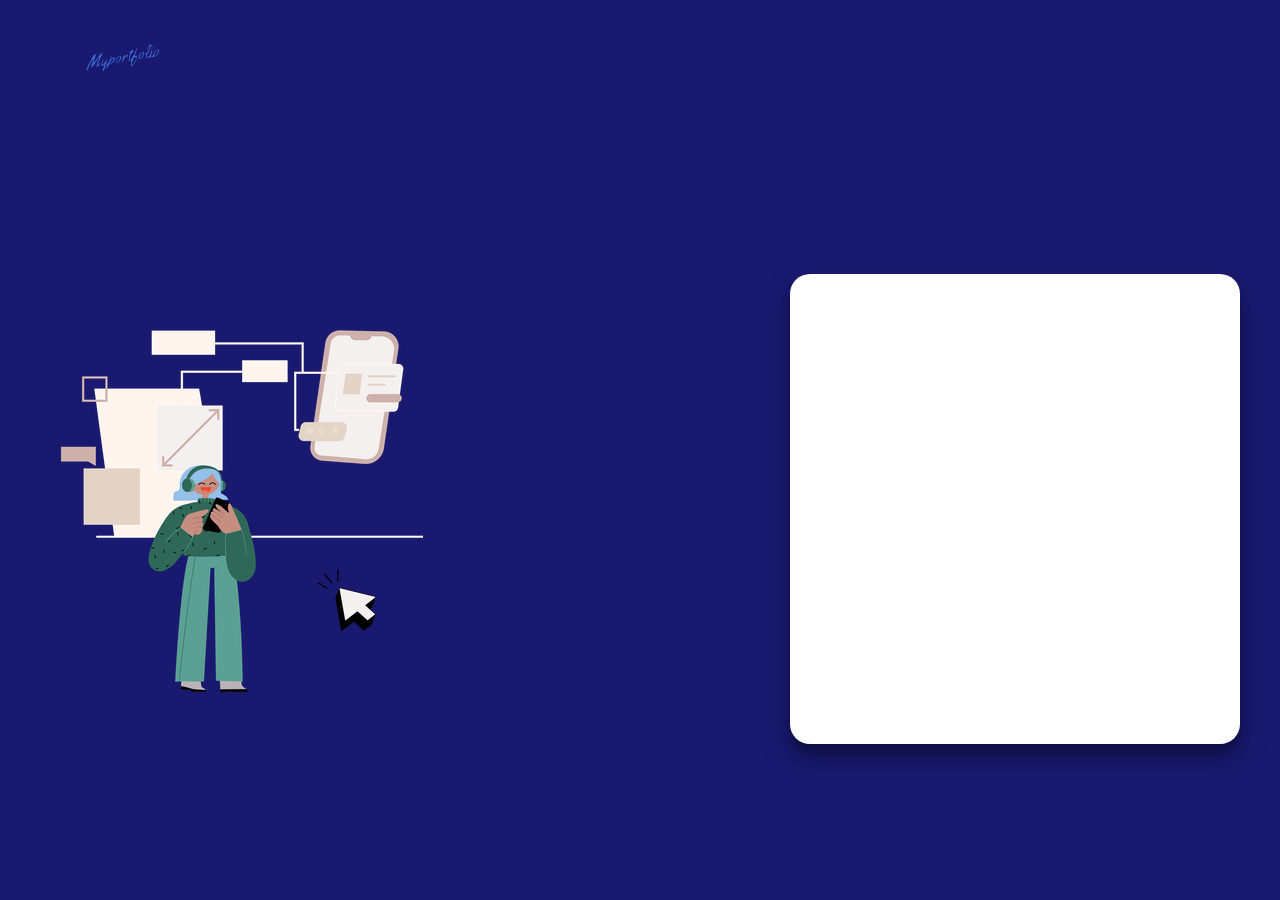
<file: Client/Login Page/index.html>
<!DOCTYPE html>
<html lang="en">
<head>
    <meta charset="UTF-8">
    <meta http-equiv="X-UA-Compatible" content="IE=edge">
    <meta name="viewport" content="width=device-width, initial-scale=1.0">
    <title>myPortfolio</title>
    <link rel="stylesheet" href="index.css">
</head>
<body>
    <header>
        <img src="./logo.svg" alt="logo" id="logo">
    </header>
    <section>
        <div class="container">
            <img src="./2.png" alt="tech">
            <form method="post">
        
            </form>
        </div>
    </section>
</body>
</html>
</file>
<file: Client/Login Page/index.css>
*{
    margin: 0;
    padding: 0;
}

body{
    width: 100vw;
    height: 100vh;
    background-color: #191970;
    display: flex;
    flex-direction: column;
    align-items: center;
}

header{
    width: 100%;
    height: 13%;
}

body img{
    max-height: 400px;
    max-width: 400px;
}

form{
    width: 450px;
    height: 470px;
    background-color: white;
    border-radius: 20px;
    box-shadow: rgba(0, 0, 0, 0.25) 0px 14px 28px, rgba(0, 0, 0, 0.22) 0px 10px 10px;
}

section{
    height: 87%;
    width: 100%;
    display: flex;
    align-items: center;
    justify-content: center;
}

.container{
    width: 1200px;
    display: flex;
    flex-direction: row;
    align-items: center;
    justify-content: space-between;
}

#logo{
    max-height: 100%;
    margin-left: 5%;
}
</file>
